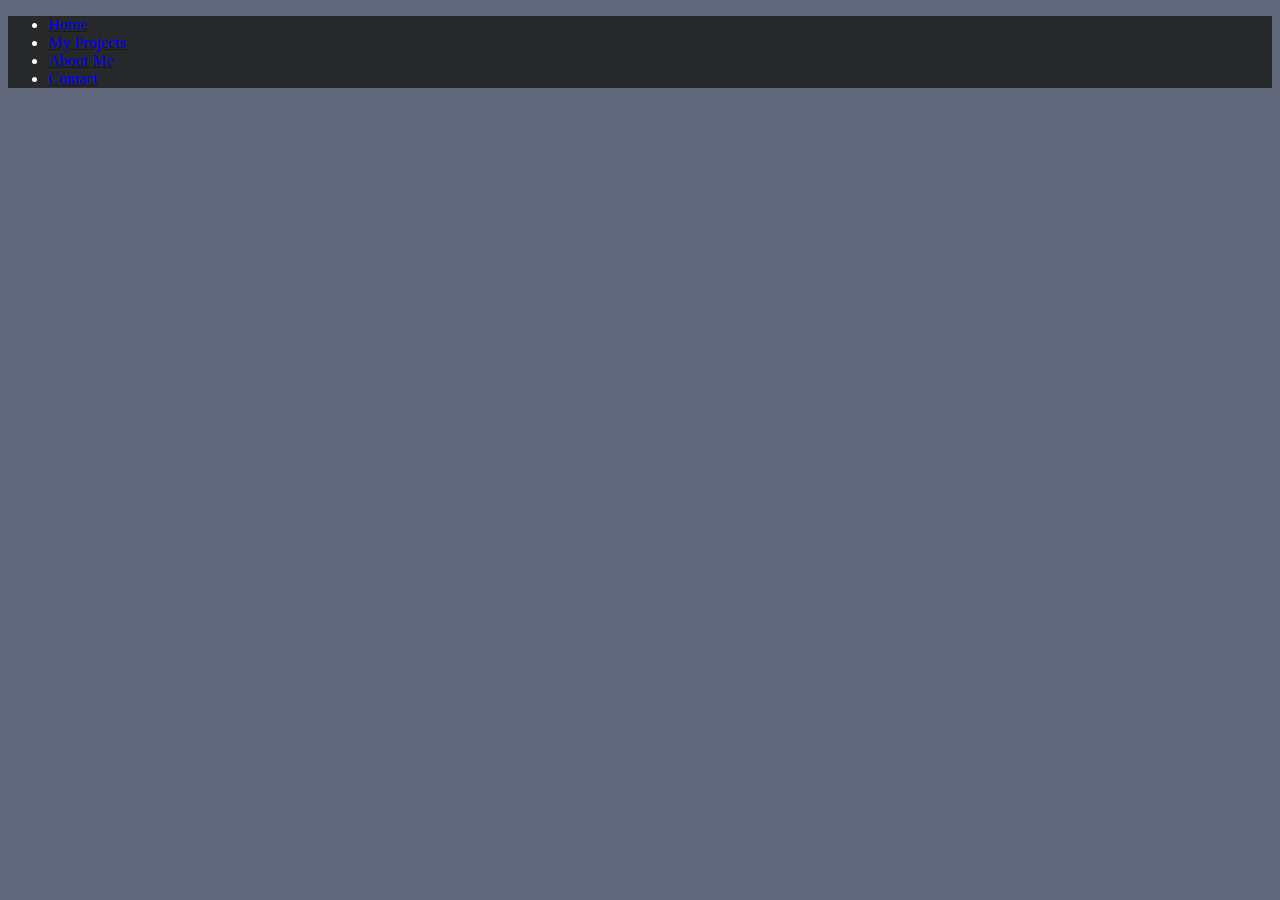
<file: pages/About.html>
<!DOCTYPE html>
<html lang="en">
<head>
    <meta charset="UTF-8">
    <meta name="viewport" content="width=device-width, initial-scale=1.0">
    <title>About Me</title>
    <link href="https://cdn.jsdelivr.net/npm/bootstrap@5.3.1/dist/css/bootstrap.min.css" rel="stylesheet" integrity="sha384-4bw+/aepP/YC94hEpVNVgiZdgIC5+VKNBQNGCHeKRQN+PtmoHDEXuppvnDJzQIu9" crossorigin="anonymous">
    <script src="https://cdn.jsdelivr.net/npm/bootstrap@5.3.1/dist/js/bootstrap.bundle.min.js" integrity="sha384-HwwvtgBNo3bZJJLYd8oVXjrBZt8cqVSpeBNS5n7C8IVInixGAoxmnlMuBnhbgrkm" crossorigin="anonymous"></script>
    <link href="../css/style.css" rel="stylesheet"/>
</head>
<body>
    <div class="Header-css">
        <div class="container">
          <header class="d-flex justify-content-center py-3">
            <ul class="nav nav-pills">
              <li class="nav-item"><a href="../index.html" class="nav-link active" aria-current="page">Home</a></li>
              <li class="nav-item"><a href="../pages/project.html" class="nav-link link-light">My Projects</a></li>
              <li class="nav-item"><a href="../pages/About.html" class="nav-link link-light">About Me</a></li>
              <li class="nav-item"><a href="../pages/Contact.html" class="nav-link link-light">Contact</a></li>
            </ul>
          </header>
        </div>
      </div>
  
</body>
</html>
</file>
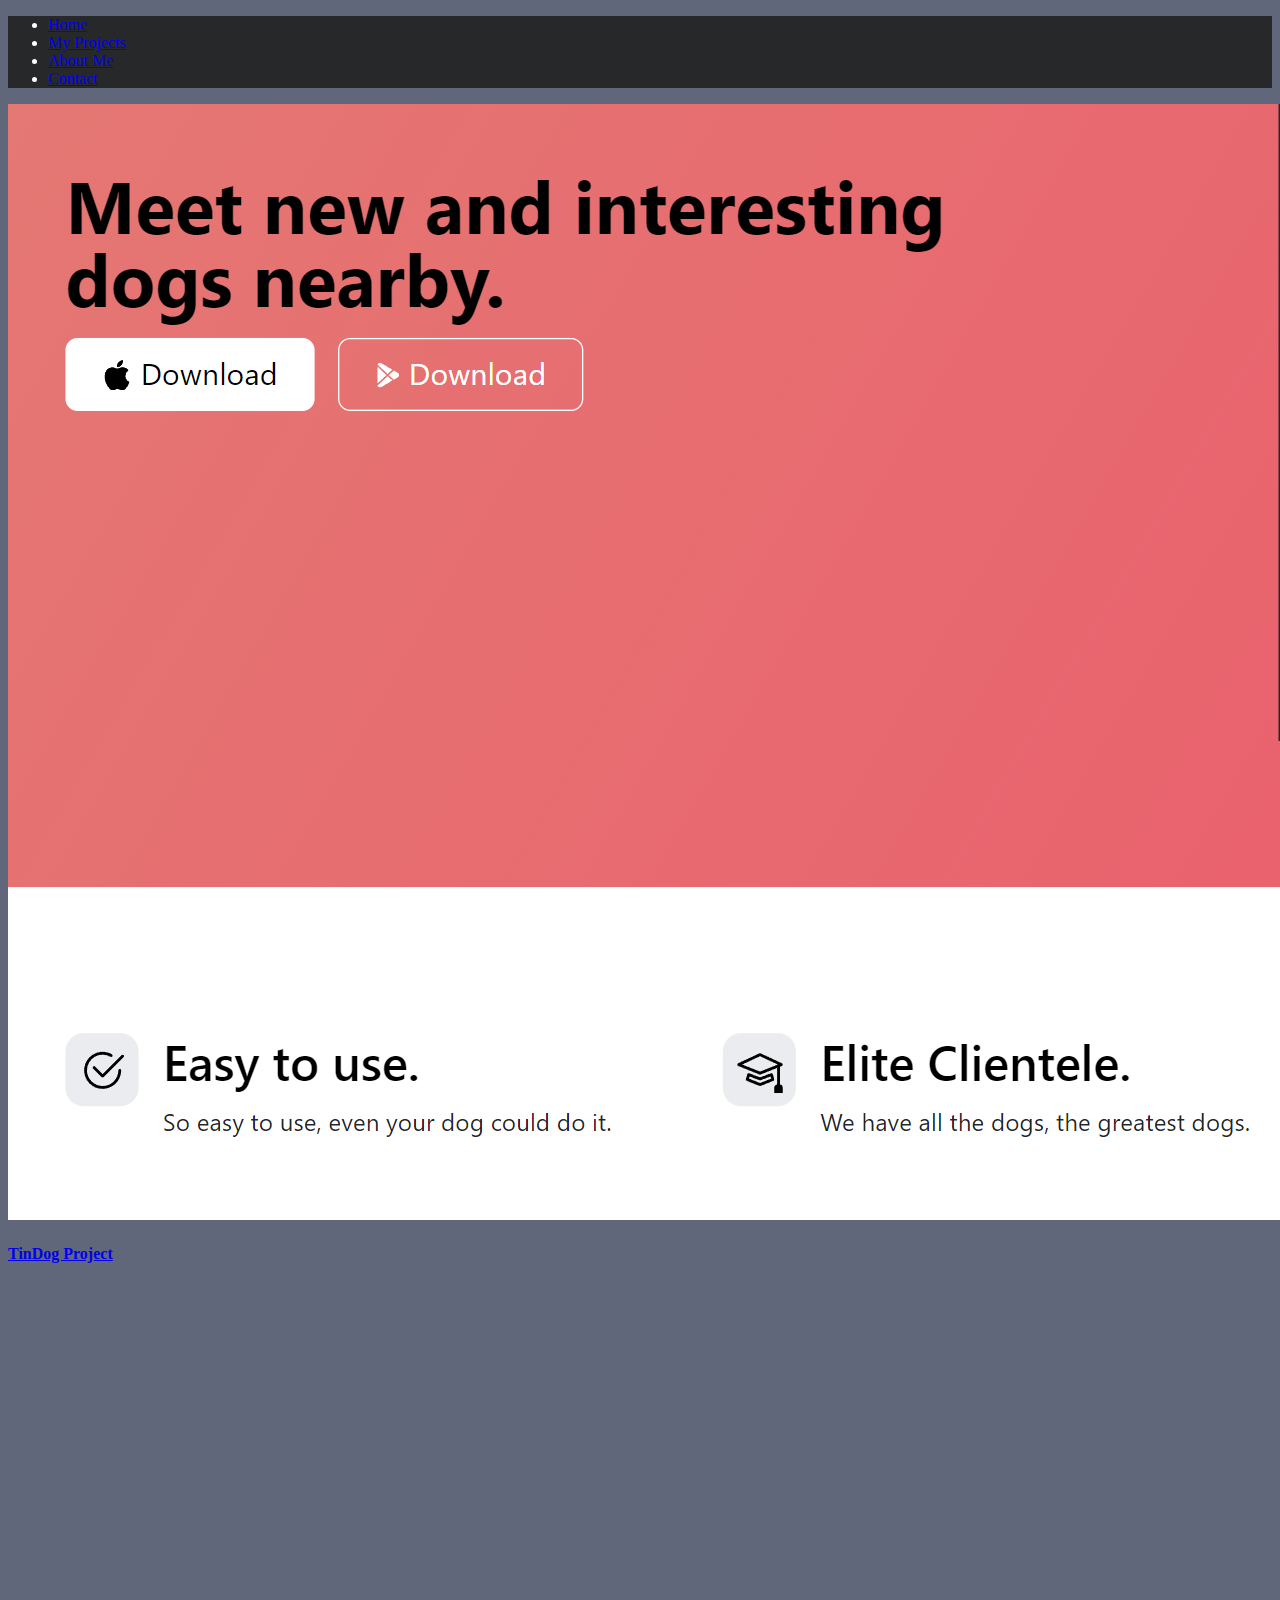
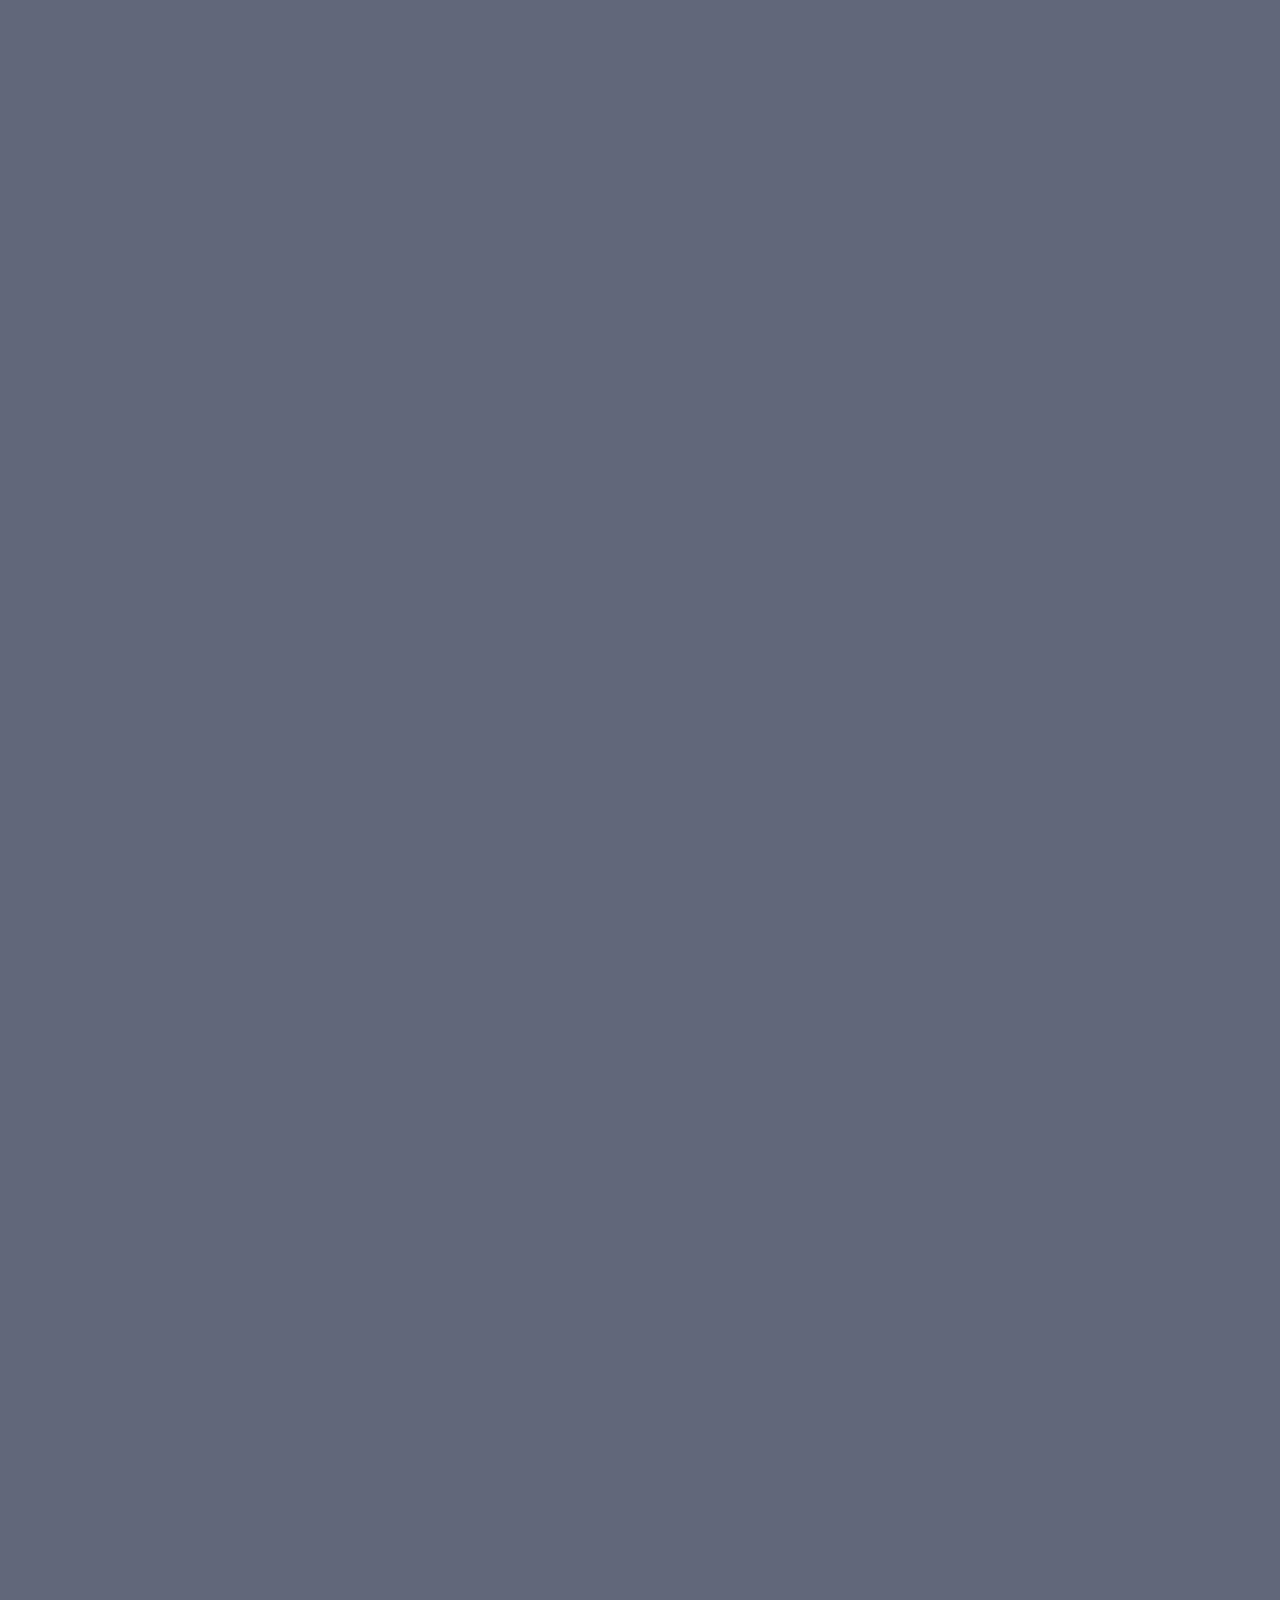
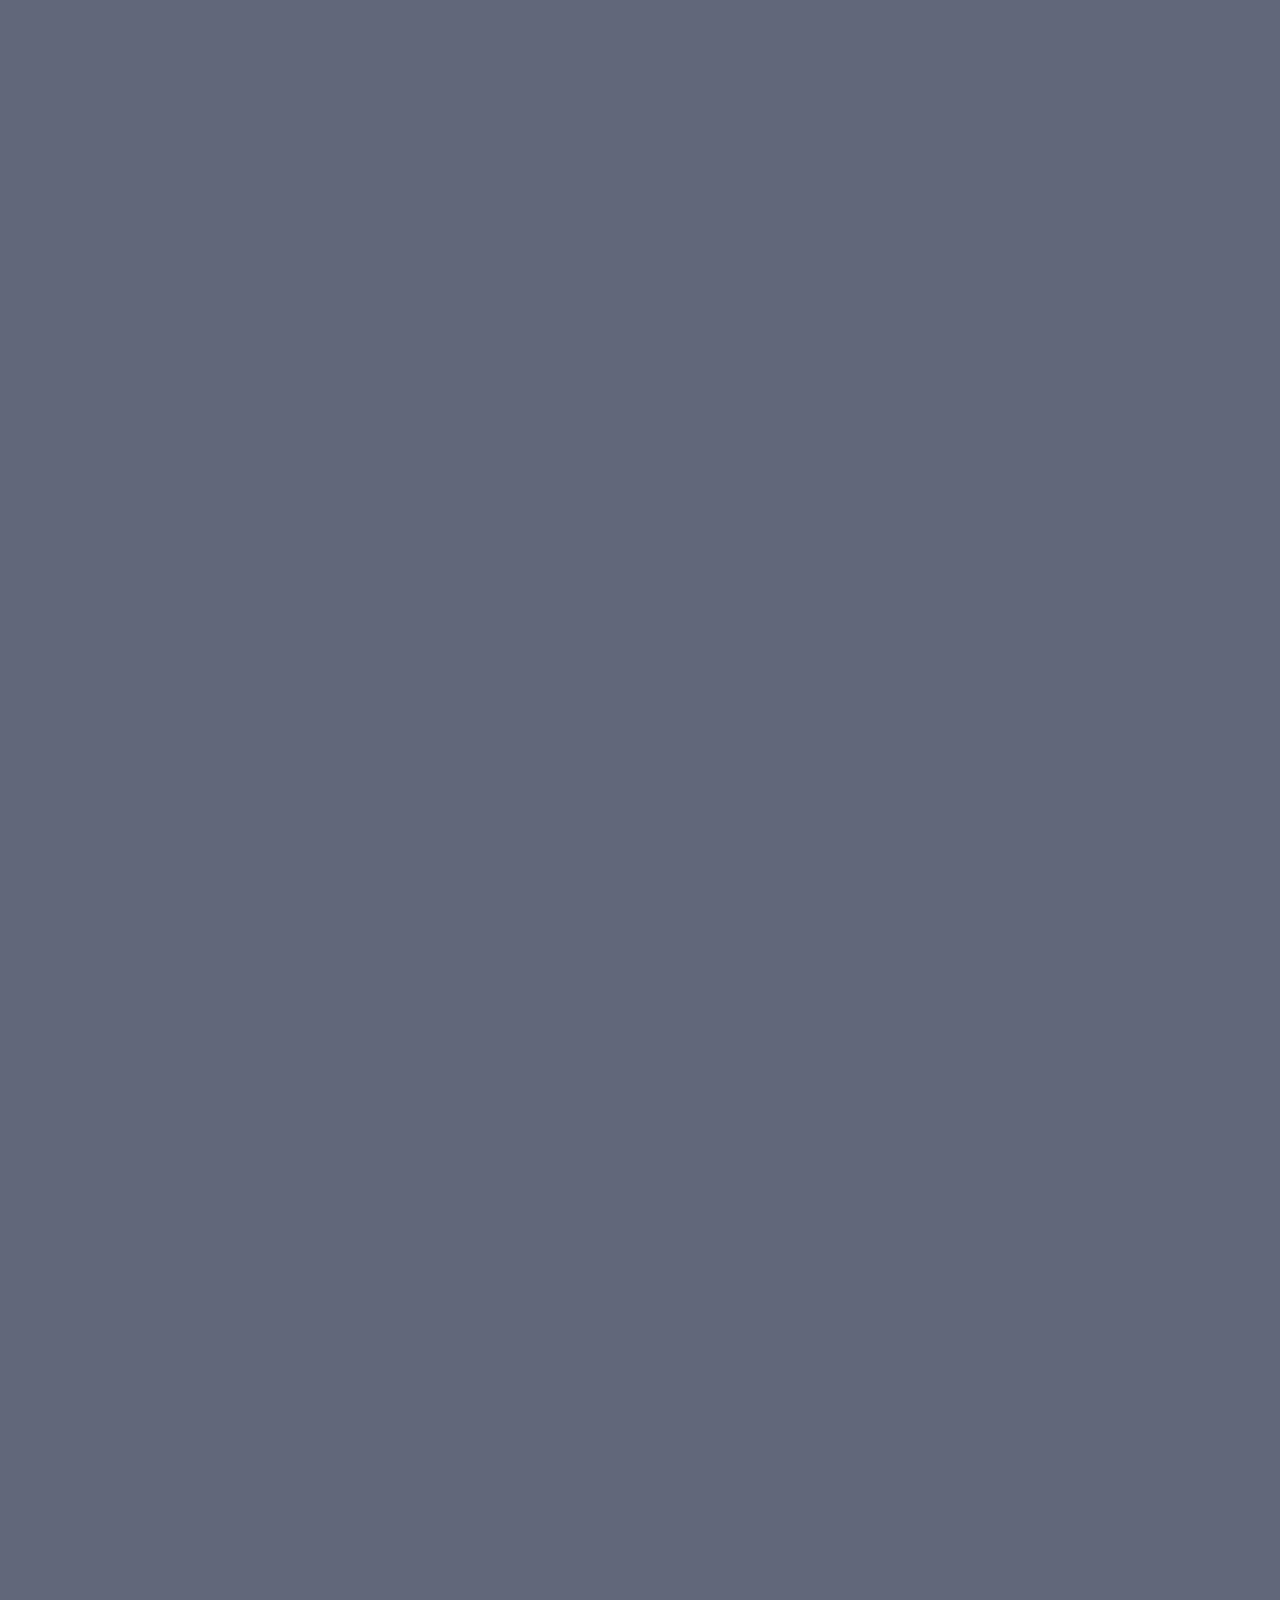
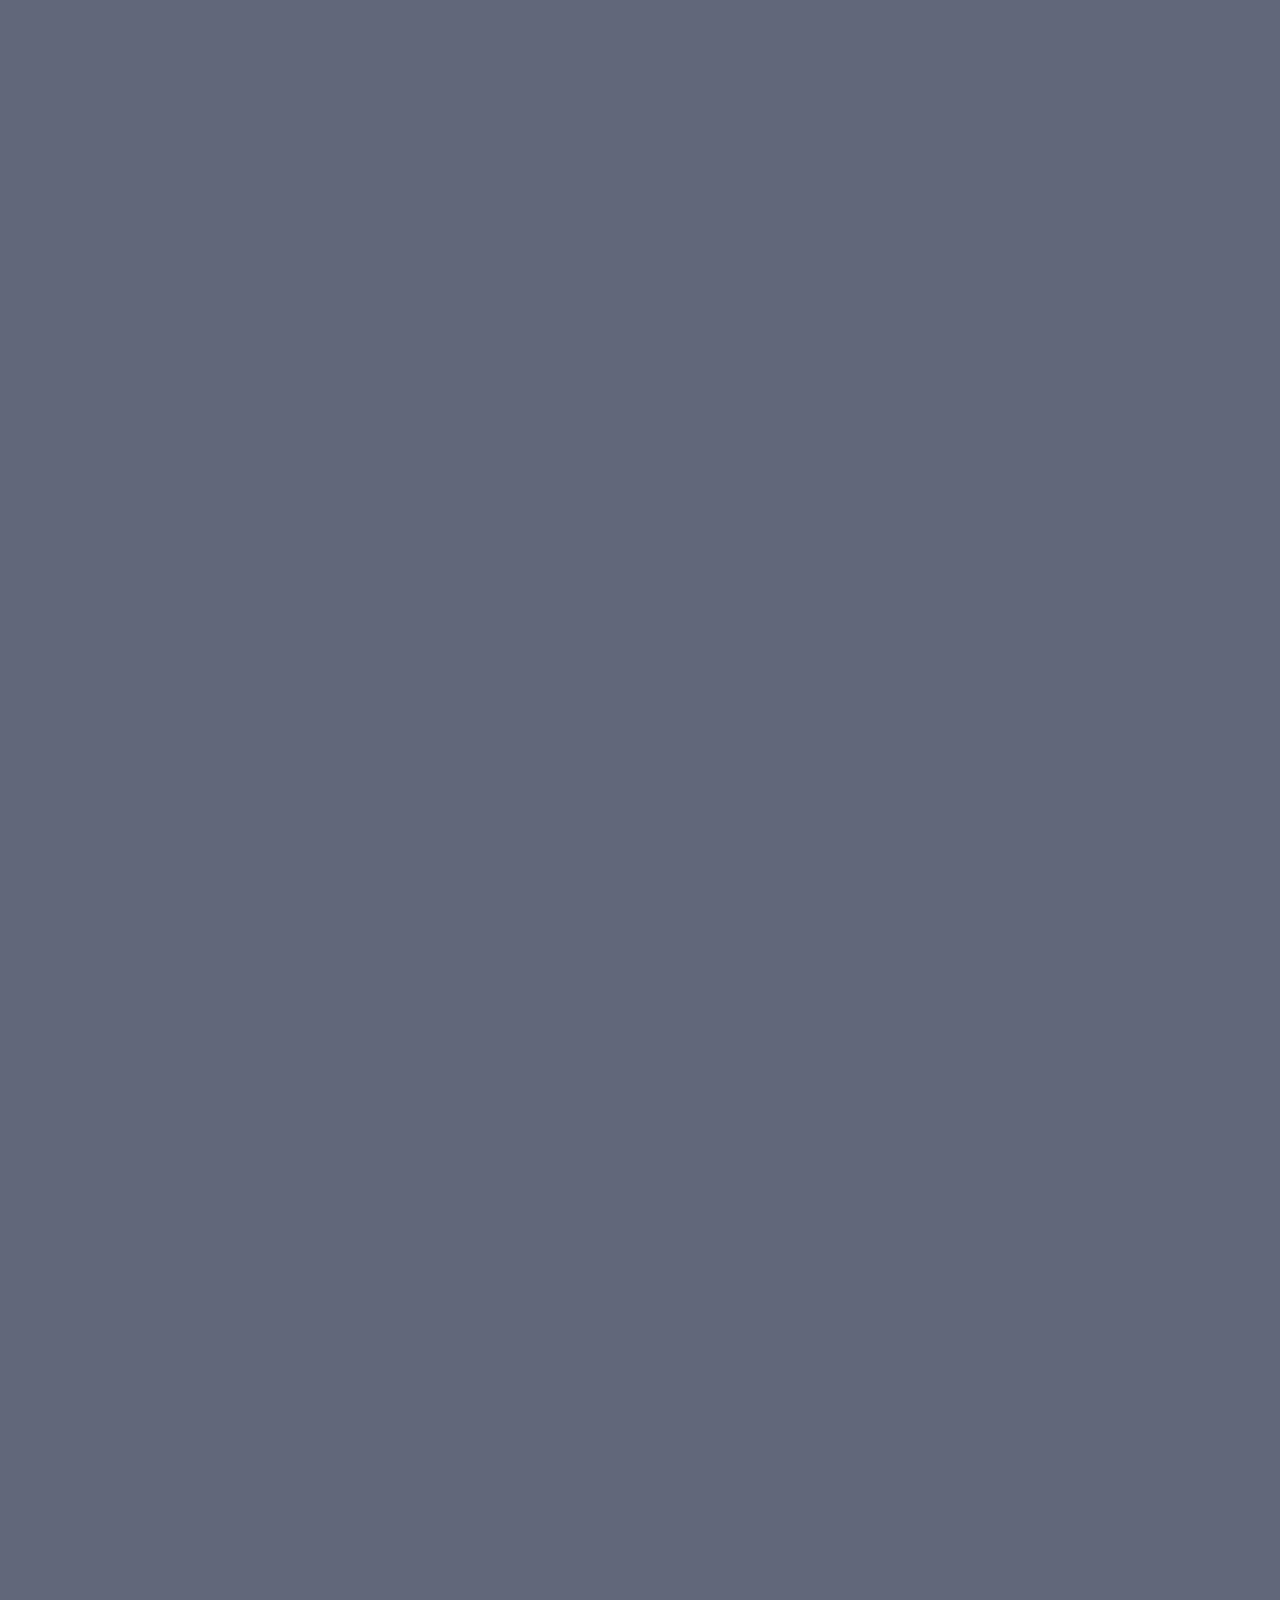
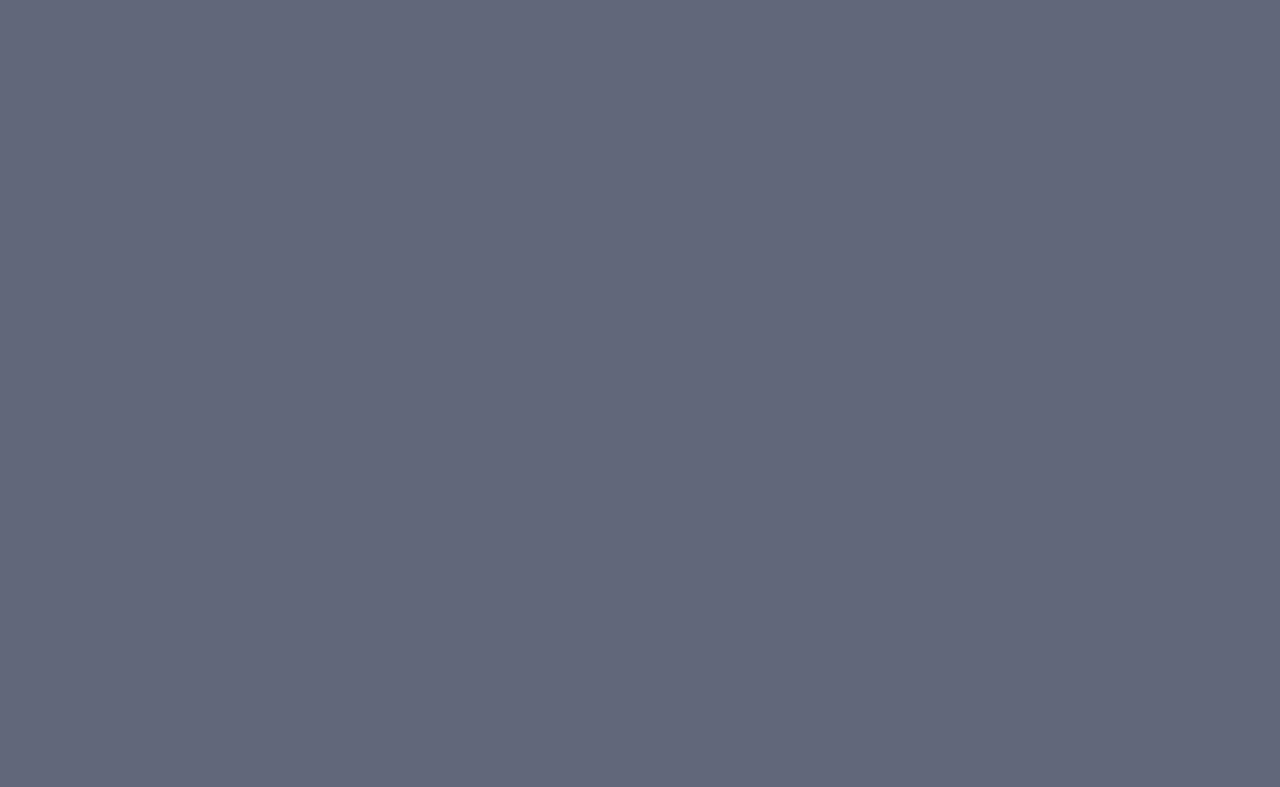
<file: pages/project.html>
<!DOCTYPE html>
<html lang="en">
<head>
    <meta charset="UTF-8">
    <meta name="viewport" content="width=device-width, initial-scale=1.0">
    <title>My Projects</title>
    <link href="https://cdn.jsdelivr.net/npm/bootstrap@5.3.1/dist/css/bootstrap.min.css" rel="stylesheet" integrity="sha384-4bw+/aepP/YC94hEpVNVgiZdgIC5+VKNBQNGCHeKRQN+PtmoHDEXuppvnDJzQIu9" crossorigin="anonymous">
    <script src="https://cdn.jsdelivr.net/npm/bootstrap@5.3.1/dist/js/bootstrap.bundle.min.js" integrity="sha384-HwwvtgBNo3bZJJLYd8oVXjrBZt8cqVSpeBNS5n7C8IVInixGAoxmnlMuBnhbgrkm" crossorigin="anonymous"></script>
    <link href="../css/style.css" rel="stylesheet"/>
</head>
<body>
    <div class="Header-css">
        <div class="container">
          <header class="d-flex justify-content-center py-3">
            <ul class="nav nav-pills">
              <li class="nav-item"><a href="../index.html" class="nav-link active" aria-current="page">Home</a></li>
              <li class="nav-item"><a href="../pages/project.html" class="nav-link link-light">My Projects</a></li>
              <li class="nav-item"><a href="../pages/About.html" class="nav-link link-light">About Me</a></li>
              <li class="nav-item"><a href="../pages/Contact.html" class="nav-link link-light">Contact</a></li>
            </ul>
          </header>
        </div>
      </div>
    
      <!--Projects-->
      <div class="album py-5 bg-body-tertiary">
        <div class="container">
    
          <div class="row row-cols-1 row-cols-sm-2 row-cols-md-3 g-3">
            <div class="col">
                <div class="card shadow-sm">
                    <a href="https://parth12358.github.io/Tindog-Project/" class="card shadow-sm">
                        <img src="../images/TinDog Screenshot.png">
                        <div class="card-body">
                        <h4 class="card-text">TinDog Project</h4>
                        </div>
                    </a>
                </div>
            </div>
            <div class="col invisible">
                <div class="card shadow-sm">
                    <a href="https://parth12358.github.io/Tindog-Project/" class="card shadow-sm">
                        <img src="../images/TinDog Screenshot.png">
                        <div class="card-body">
                        <h4 class="card-text">TinDog Project</h4>
                        </div>
                    </a>
                </div>
            </div>
            <div class="col invisible">
                <div class="card shadow-sm">
                    <a href="https://parth12358.github.io/Tindog-Project/" class="card shadow-sm">
                        <img src="../images/TinDog Screenshot.png">
                        <div class="card-body">
                        <h4 class="card-text">TinDog Project</h4>
                        </div>
                    </a>
                </div>
            </div>
            <div class="col invisible">
                <div class="card shadow-sm">
                    <a href="https://parth12358.github.io/Tindog-Project/" class="card shadow-sm">
                        <img src="../images/TinDog Screenshot.png">
                        <div class="card-body">
                        <h4 class="card-text">TinDog Project</h4>
                        </div>
                    </a>
                </div>
            </div>
            <div class="col invisible">
                <div class="card shadow-sm">
                    <a href="https://parth12358.github.io/Tindog-Project/" class="card shadow-sm">
                        <img src="../images/TinDog Screenshot.png">
                        <div class="card-body">
                        <h4 class="card-text">TinDog Project</h4>
                        </div>
                    </a>
                </div>
            </div>
            <div class="col invisible">
                <div class="card shadow-sm">
                    <a href="https://parth12358.github.io/Tindog-Project/" class="card shadow-sm">
                        <img src="../images/TinDog Screenshot.png">
                        <div class="card-body">
                        <h4 class="card-text">TinDog Project</h4>
                        </div>
                    </a>
                </div>
            </div>
          </div>
        </div>
      </div>
  
</body>
</html>
</file>
<file: css/style.css>
html{
    background-color:#61677A;
}
.hero-container{
    background-color: #61677A;
    padding:0px;
}
.profile-img{
    border-radius:20%;
}
.name-span{
    color:#071952;
}
.Experience-tab{
    background-color: #D8D9DA;
}
.item-list-color{
    background-color: #FFF6E0;
}
.header-page{
    background-color: #272829;
}
.Skills-sect{
    background-color:#272829;
    color: white;
}
.Header-css{
    background-color: #272829;
    color: white;
}
.invisible{
    visibility: hidden;
}
</file>
